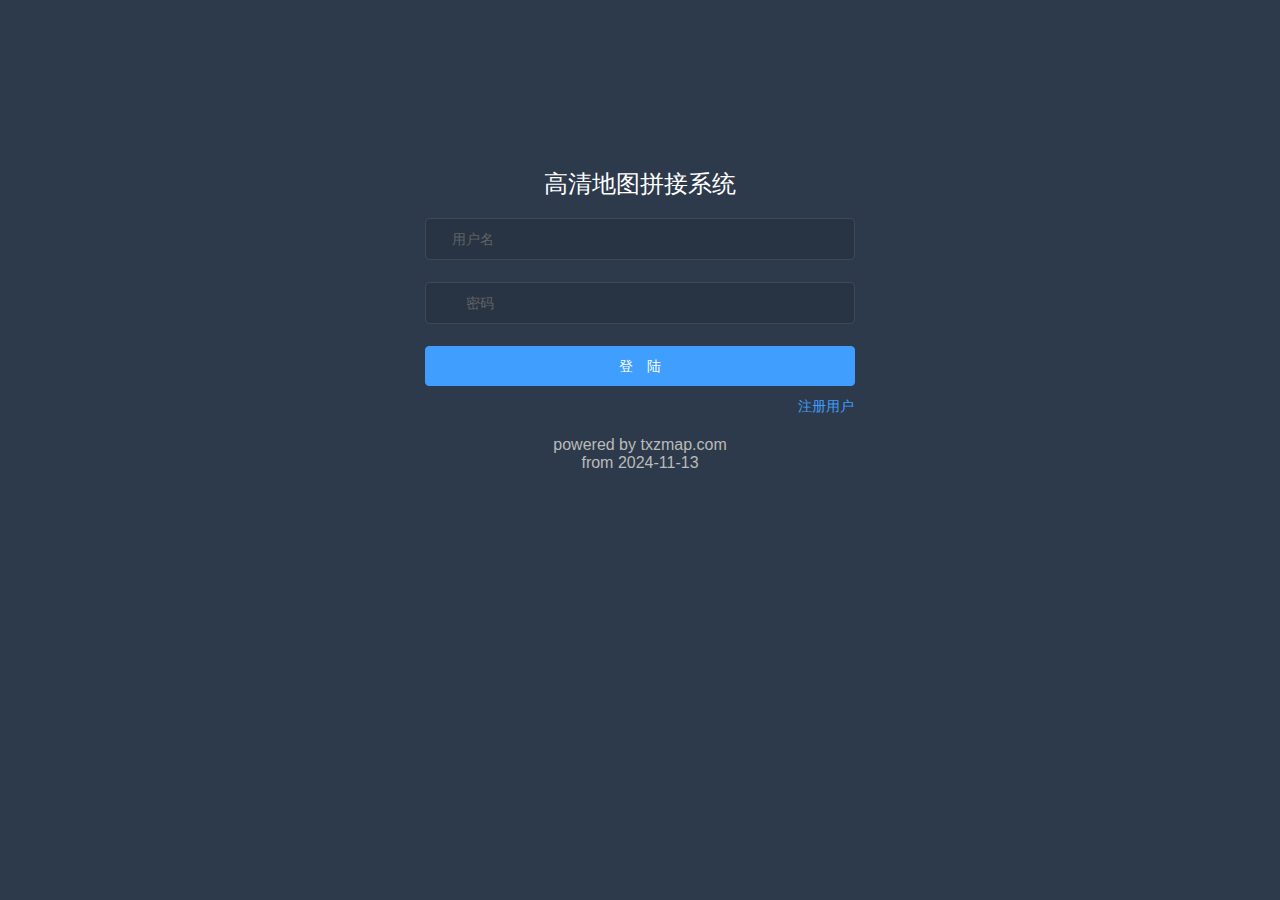
<file: src/main/resources/static/index.html>
<!DOCTYPE html><html><head><meta charset=utf-8><meta name=viewport content="width=device-width,initial-scale=1"><title>探险者地图高清地图拼接系统</title><link href=./static/css/app.51f56a9be208483c2717029ee0ae937e.css rel=stylesheet></head><body><div id=app></div><script type=text/javascript src=./static/js/manifest.3ad1d5771e9b13dbdad2.js></script><script type=text/javascript src=./static/js/vendor.d024d5fafa3825b927cd.js></script><script type=text/javascript src=./static/js/app.3cb05948327cffbbecdf.js></script></body></html>
</file>
